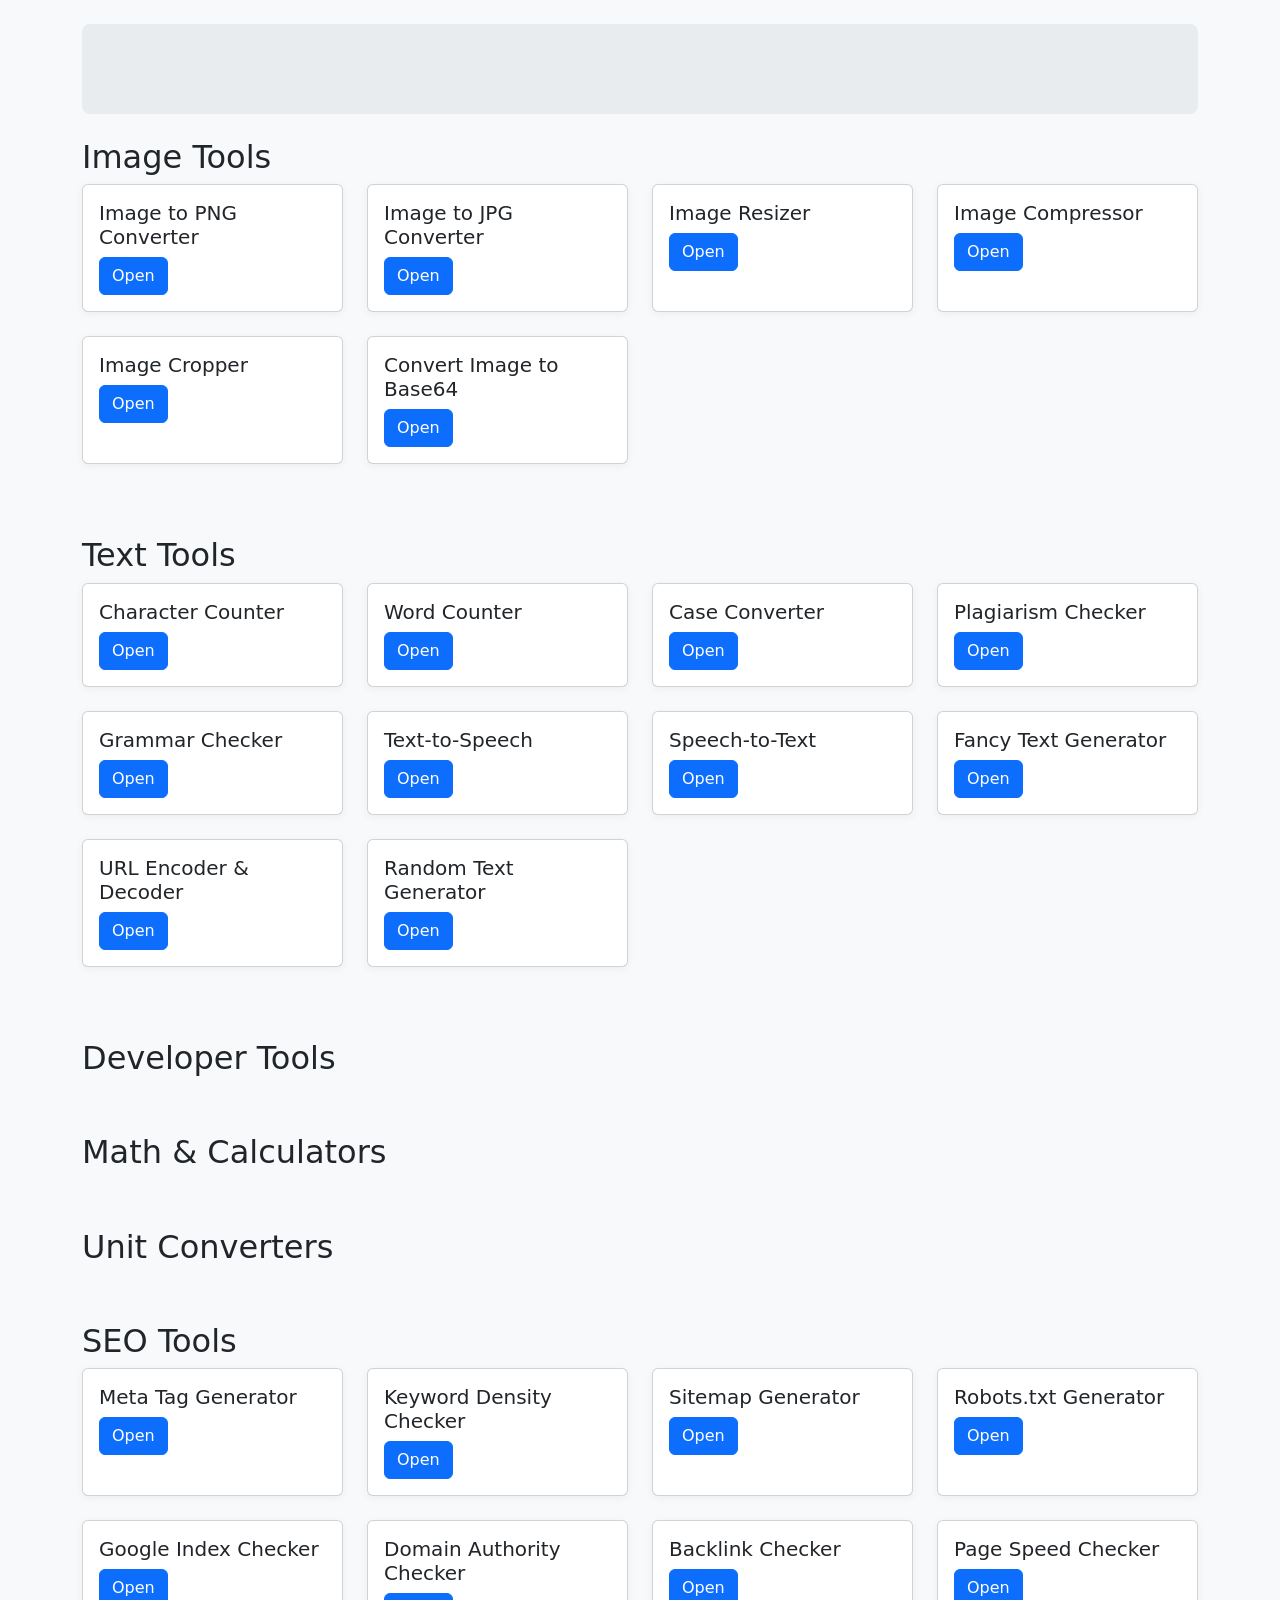
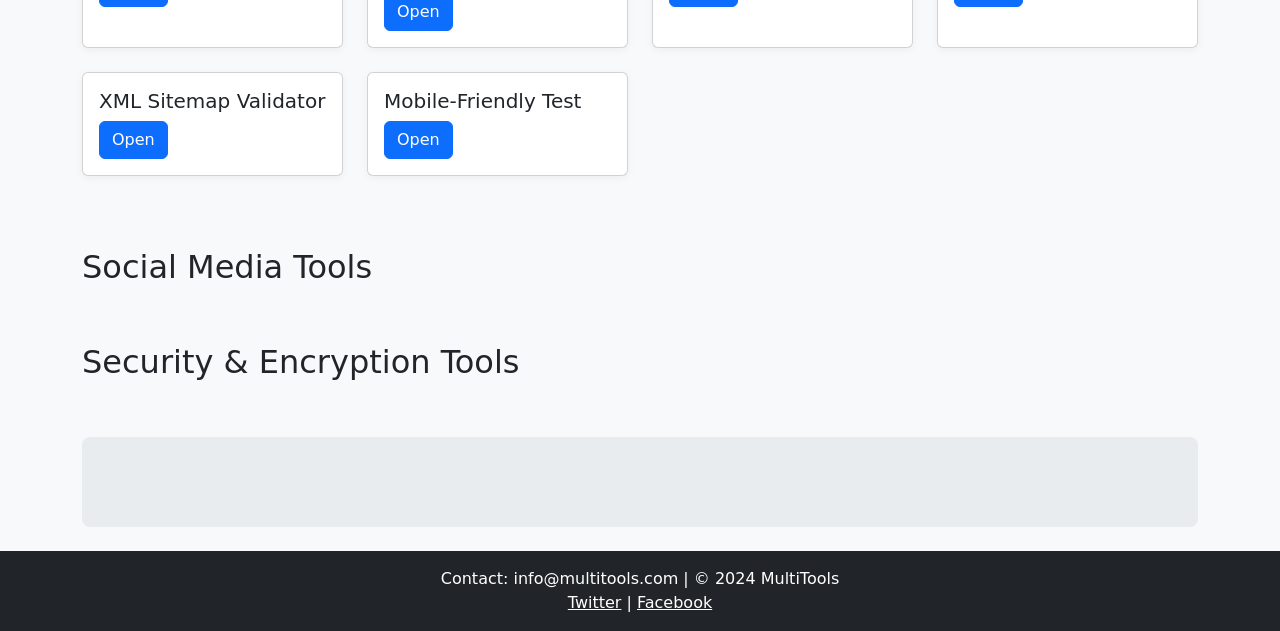
<file: index.html>
<!DOCTYPE html>
<html lang="en">
<head>
  <meta charset="UTF-8">
  <title>MultiTools - 100+ Free Online Tools</title>
  <meta name="viewport" content="width=device-width, initial-scale=1">
  <link rel="stylesheet" href="https://cdn.jsdelivr.net/npm/bootstrap@5.3.0/dist/css/bootstrap.min.css">
  <link rel="stylesheet" href="assets/css/style.css">
</head>
<body>
  <!-- Header will be injected here -->
  <main class="container my-4">
    <!-- Ad Section -->
    <div class="ad-space mb-4"></div>
    <!-- Tool Categories -->
    <section id="image-tools" class="mb-5">
      <h2>Image Tools</h2>
      <div class="row" id="image-tools-list">
        <!-- Tool cards injected by JS -->
      </div>
    </section>
    <section id="text-tools" class="mb-5">
      <h2>Text Tools</h2>
      <div class="row" id="text-tools-list"></div>
    </section>
    <section id="developer-tools" class="mb-5">
      <h2>Developer Tools</h2>
      <div class="row" id="developer-tools-list"></div>
    </section>
    <section id="math-&-calculators" class="mb-5">
      <h2>Math & Calculators</h2>
      <div class="row" id="math-&-calculators-list"></div>
    </section>
    <section id="unit-converters" class="mb-5">
      <h2>Unit Converters</h2>
      <div class="row" id="unit-converters-list"></div>
    </section>
    <section id="seo-tools" class="mb-5">
      <h2>SEO Tools</h2>
      <div class="row" id="seo-tools-list"></div>
    </section>
    <section id="social-media-tools" class="mb-5">
      <h2>Social Media Tools</h2>
      <div class="row" id="social-media-tools-list"></div>
    </section>
    <section id="security-&-encryption-tools" class="mb-5">
      <h2>Security & Encryption Tools</h2>
      <div class="row" id="security-&-encryption-tools-list"></div>
    </section>
    <!-- Add more categories as needed -->
    <div class="ad-space mt-4"></div>
  </main>
  <!-- Footer will be injected here -->
  <script src="assets/js/header.js"></script>
  <script src="assets/js/footer.js"></script>
  <script src="assets/js/main.js"></script>
</body>
</html>
</file>
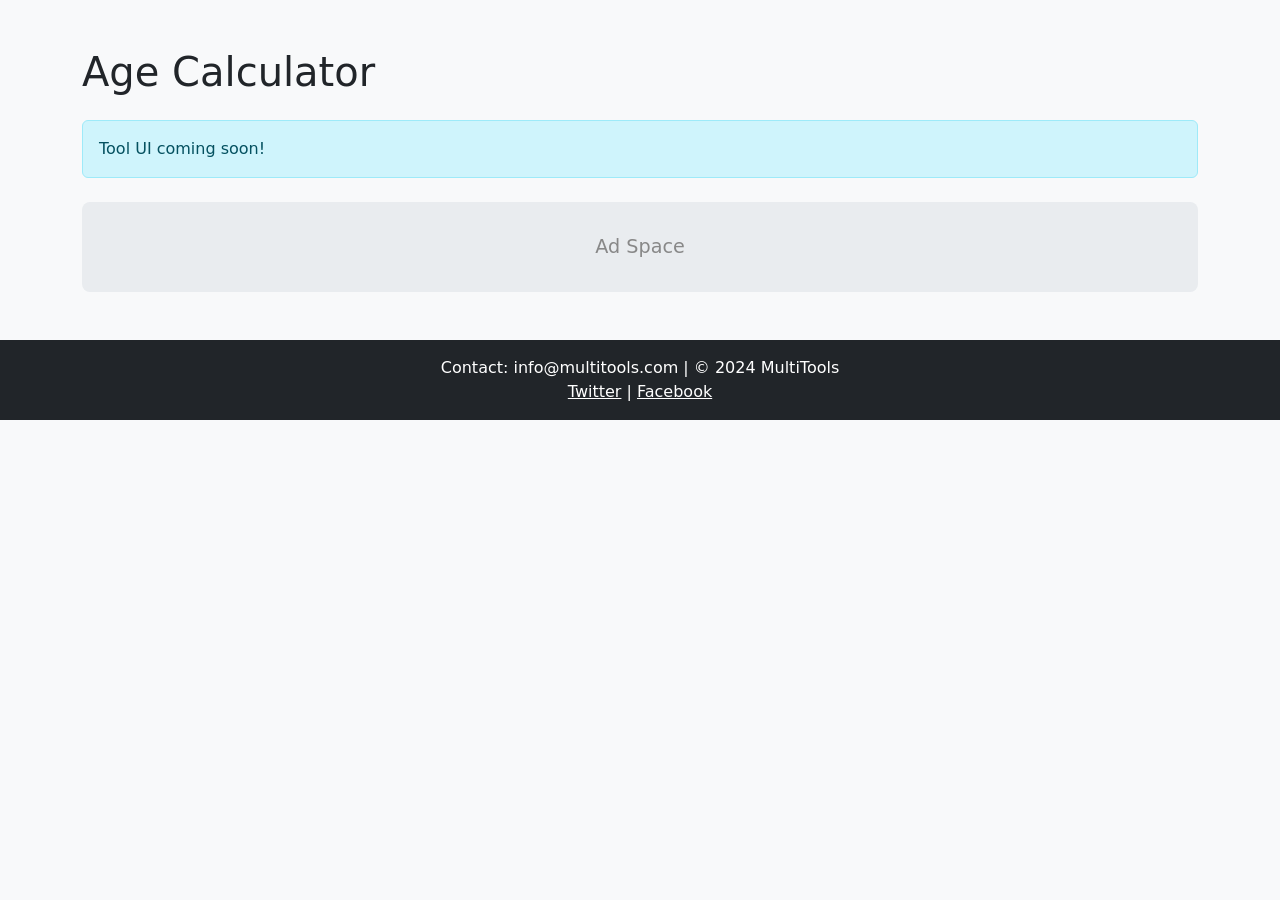
<file: tools/age-calculator.html>
<!DOCTYPE html>
<html lang="en">
<head>
  <meta charset="UTF-8">
  <title>Age Calculator - MultiTools</title>
  <meta name="viewport" content="width=device-width, initial-scale=1">
  <link rel="stylesheet" href="https://cdn.jsdelivr.net/npm/bootstrap@5.3.0/dist/css/bootstrap.min.css">
  <link rel="stylesheet" href="../assets/css/style.css">
</head>
<body>
  <!-- Header will be injected here -->
  <main class="container my-5">
    <h1 class="mb-4">Age Calculator</h1>
    <div class="alert alert-info">Tool UI coming soon!</div>
    <div class="ad-space mt-4">Ad Space</div>
  </main>
  <!-- Footer will be injected here -->
  <script src="../assets/js/header.js"></script>
  <script src="../assets/js/footer.js"></script>
</body>
</html>
</file>
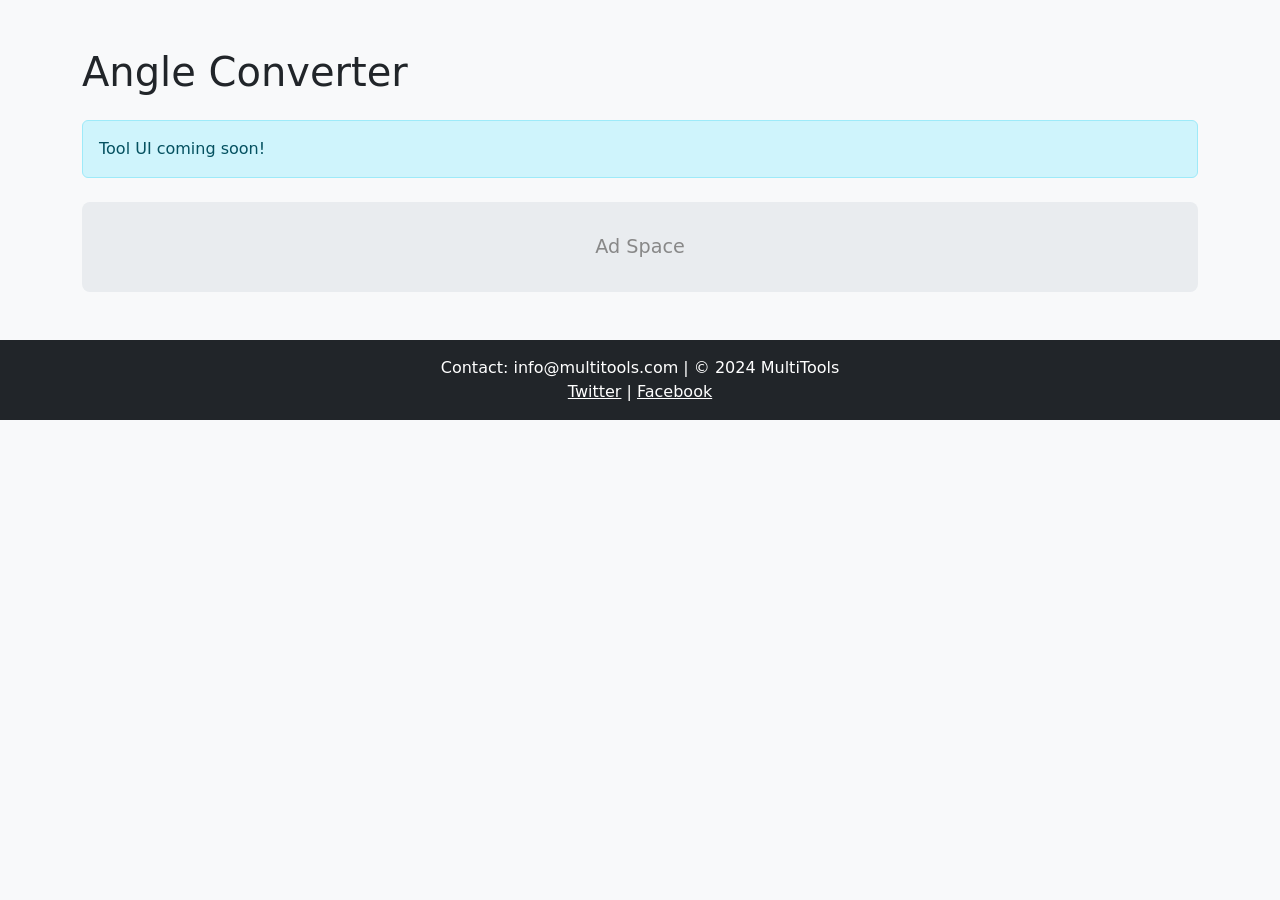
<file: tools/angle-converter.html>
<!DOCTYPE html>
<html lang="en">
<head>
  <meta charset="UTF-8">
  <title>Angle Converter - MultiTools</title>
  <meta name="viewport" content="width=device-width, initial-scale=1">
  <link rel="stylesheet" href="https://cdn.jsdelivr.net/npm/bootstrap@5.3.0/dist/css/bootstrap.min.css">
  <link rel="stylesheet" href="../assets/css/style.css">
</head>
<body>
  <!-- Header will be injected here -->
  <main class="container my-5">
    <h1 class="mb-4">Angle Converter</h1>
    <div class="alert alert-info">Tool UI coming soon!</div>
    <div class="ad-space mt-4">Ad Space</div>
  </main>
  <!-- Footer will be injected here -->
  <script src="../assets/js/header.js"></script>
  <script src="../assets/js/footer.js"></script>
</body>
</html>
</file>
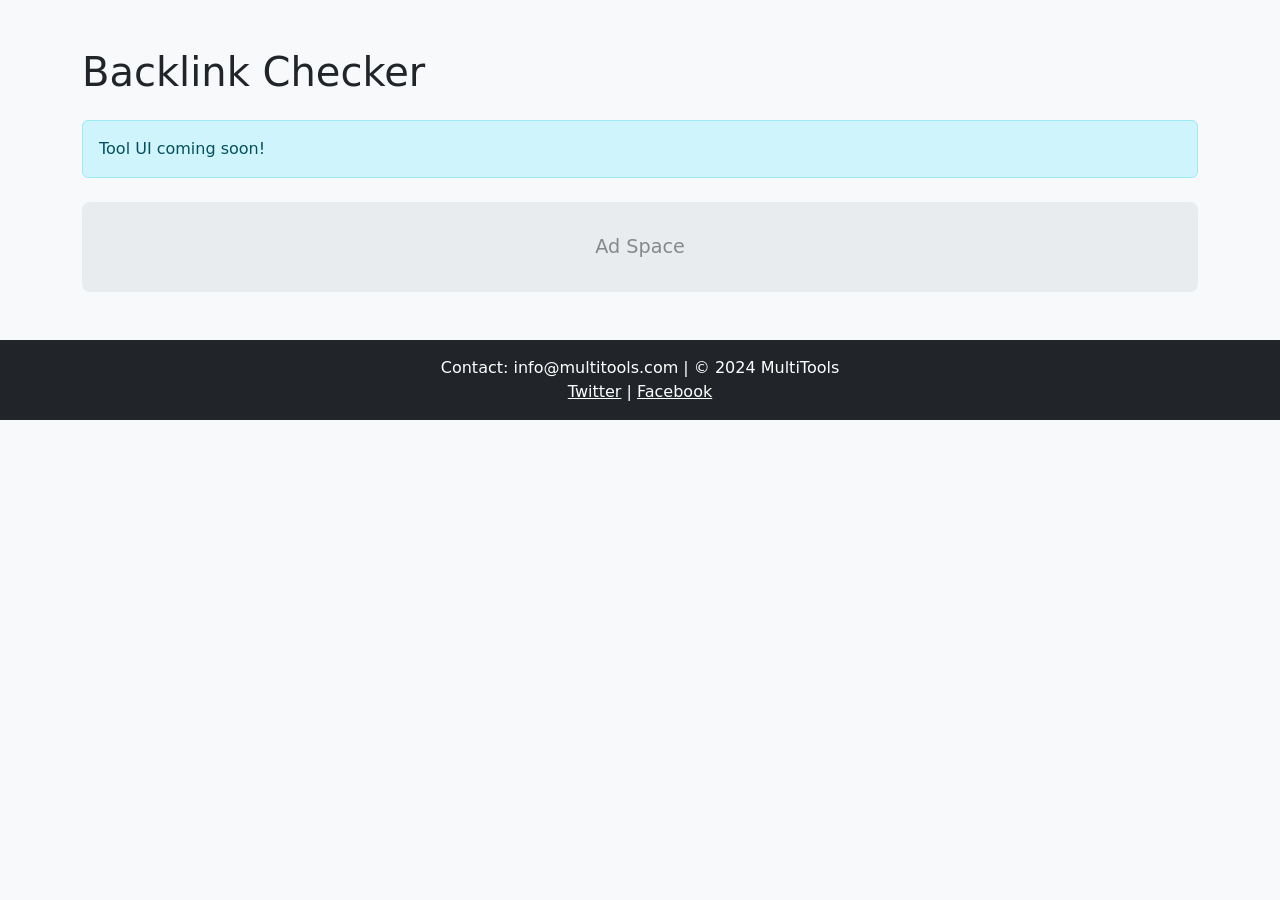
<file: tools/backlink-checker.html>
<!DOCTYPE html>
<html lang="en">
<head>
  <meta charset="UTF-8">
  <title>Backlink Checker - MultiTools</title>
  <meta name="viewport" content="width=device-width, initial-scale=1">
  <link rel="stylesheet" href="https://cdn.jsdelivr.net/npm/bootstrap@5.3.0/dist/css/bootstrap.min.css">
  <link rel="stylesheet" href="../assets/css/style.css">
</head>
<body>
  <!-- Header will be injected here -->
  <main class="container my-5">
    <h1 class="mb-4">Backlink Checker</h1>
    <div class="alert alert-info">Tool UI coming soon!</div>
    <div class="ad-space mt-4">Ad Space</div>
  </main>
  <!-- Footer will be injected here -->
  <script src="../assets/js/header.js"></script>
  <script src="../assets/js/footer.js"></script>
</body>
</html>
</file>
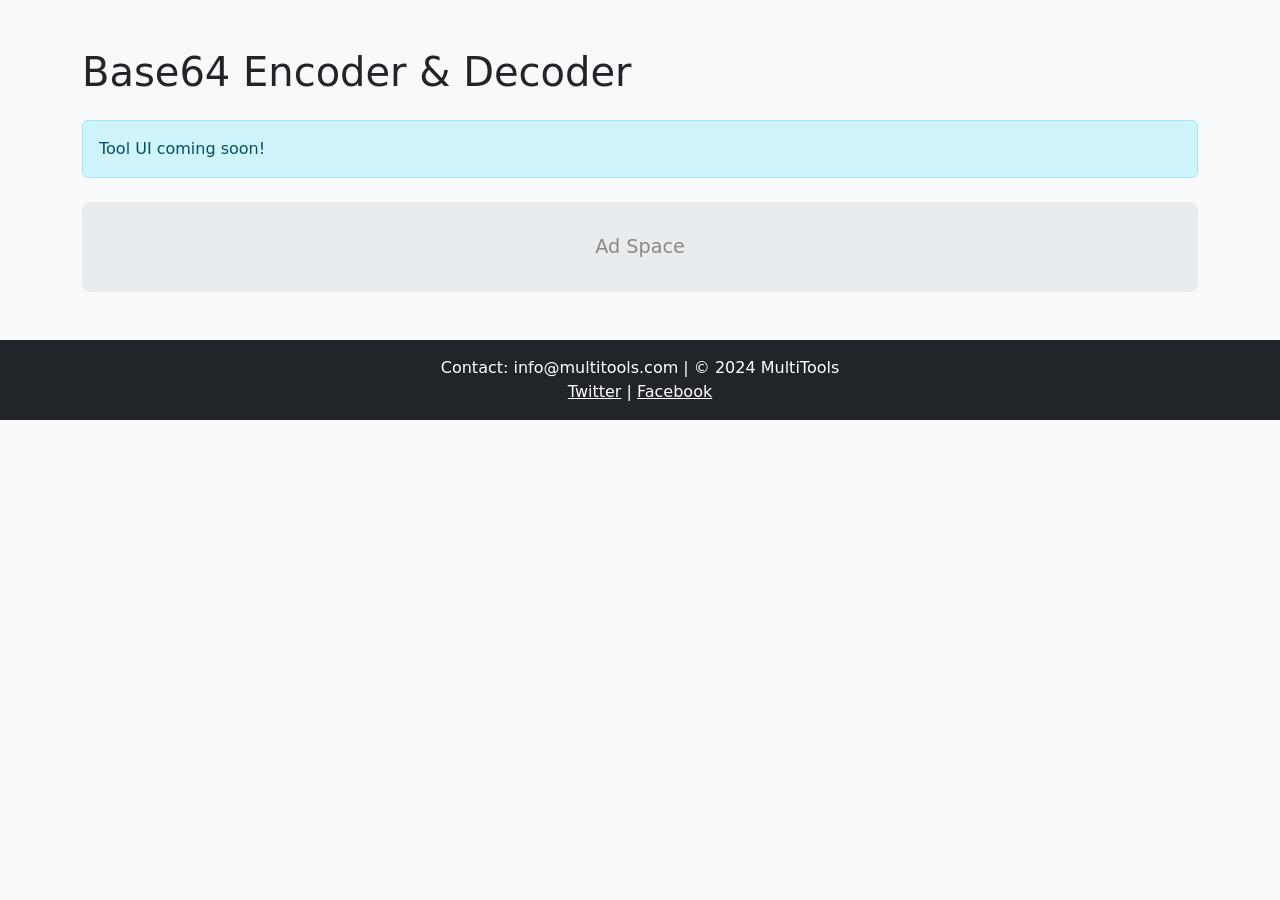
<file: tools/base64-encoder-decoder.html>
<!DOCTYPE html>
<html lang="en">
<head>
  <meta charset="UTF-8">
  <title>Base64 Encoder & Decoder - MultiTools</title>
  <meta name="viewport" content="width=device-width, initial-scale=1">
  <link rel="stylesheet" href="https://cdn.jsdelivr.net/npm/bootstrap@5.3.0/dist/css/bootstrap.min.css">
  <link rel="stylesheet" href="../assets/css/style.css">
</head>
<body>
  <!-- Header will be injected here -->
  <main class="container my-5">
    <h1 class="mb-4">Base64 Encoder & Decoder</h1>
    <div class="alert alert-info">Tool UI coming soon!</div>
    <div class="ad-space mt-4">Ad Space</div>
  </main>
  <!-- Footer will be injected here -->
  <script src="../assets/js/header.js"></script>
  <script src="../assets/js/footer.js"></script>
</body>
</html>
</file>
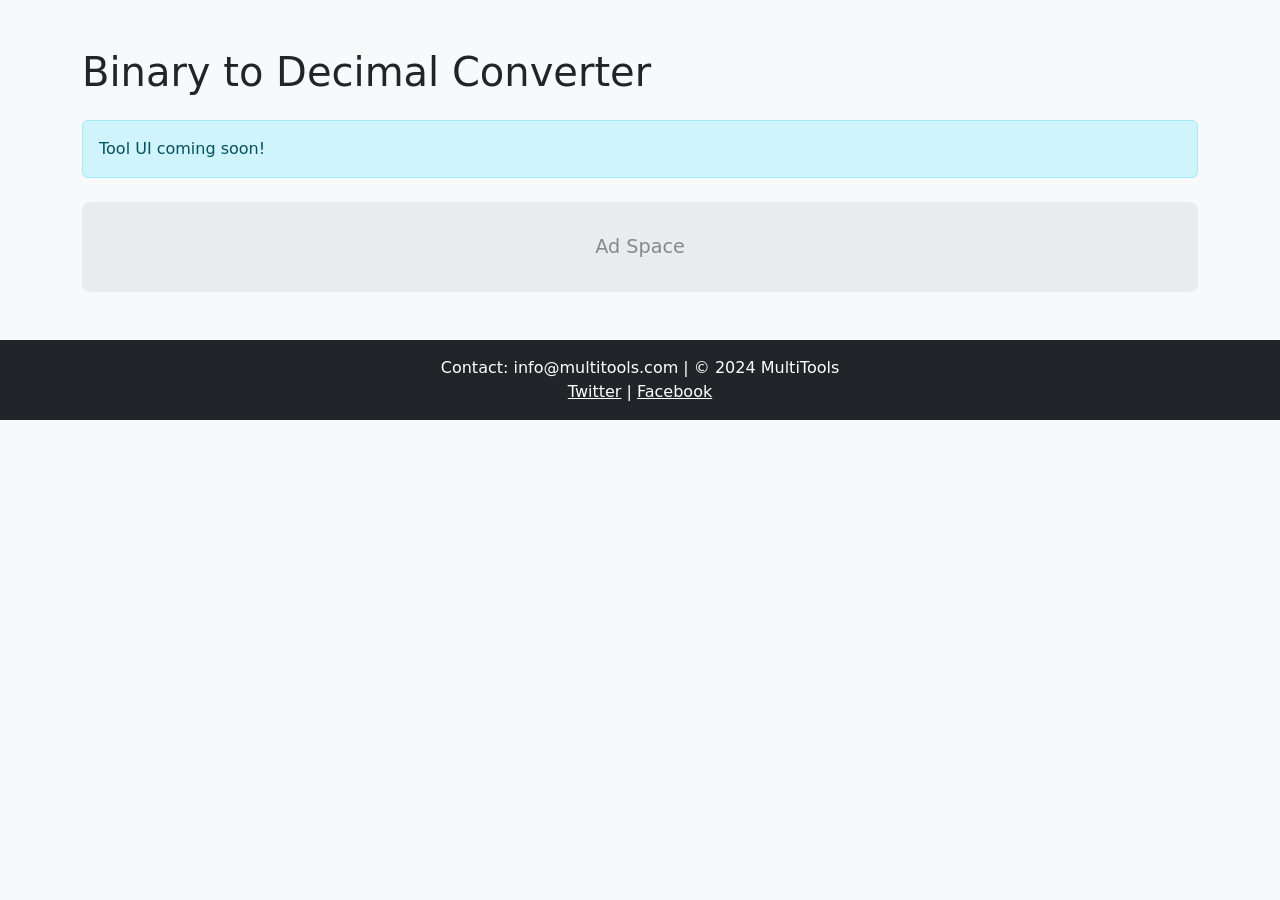
<file: tools/binary-to-decimal.html>
<!DOCTYPE html>
<html lang="en">
<head>
  <meta charset="UTF-8">
  <title>Binary to Decimal Converter - MultiTools</title>
  <meta name="viewport" content="width=device-width, initial-scale=1">
  <link rel="stylesheet" href="https://cdn.jsdelivr.net/npm/bootstrap@5.3.0/dist/css/bootstrap.min.css">
  <link rel="stylesheet" href="../assets/css/style.css">
</head>
<body>
  <!-- Header will be injected here -->
  <main class="container my-5">
    <h1 class="mb-4">Binary to Decimal Converter</h1>
    <div class="alert alert-info">Tool UI coming soon!</div>
    <div class="ad-space mt-4">Ad Space</div>
  </main>
  <!-- Footer will be injected here -->
  <script src="../assets/js/header.js"></script>
  <script src="../assets/js/footer.js"></script>
</body>
</html>
</file>
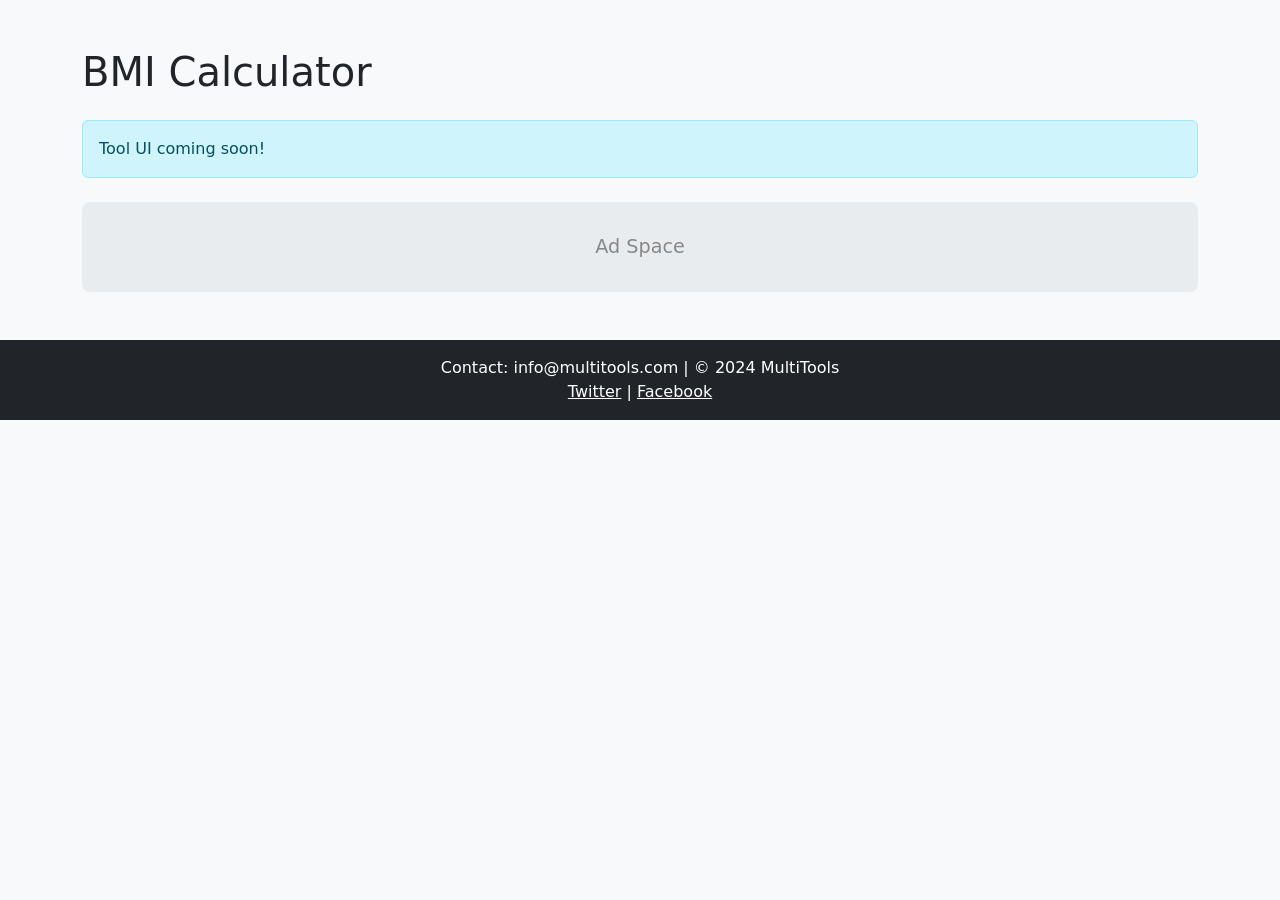
<file: tools/bmi-calculator.html>
<!DOCTYPE html>
<html lang="en">
<head>
  <meta charset="UTF-8">
  <title>BMI Calculator - MultiTools</title>
  <meta name="viewport" content="width=device-width, initial-scale=1">
  <link rel="stylesheet" href="https://cdn.jsdelivr.net/npm/bootstrap@5.3.0/dist/css/bootstrap.min.css">
  <link rel="stylesheet" href="../assets/css/style.css">
</head>
<body>
  <!-- Header will be injected here -->
  <main class="container my-5">
    <h1 class="mb-4">BMI Calculator</h1>
    <div class="alert alert-info">Tool UI coming soon!</div>
    <div class="ad-space mt-4">Ad Space</div>
  </main>
  <!-- Footer will be injected here -->
  <script src="../assets/js/header.js"></script>
  <script src="../assets/js/footer.js"></script>
</body>
</html>
</file>
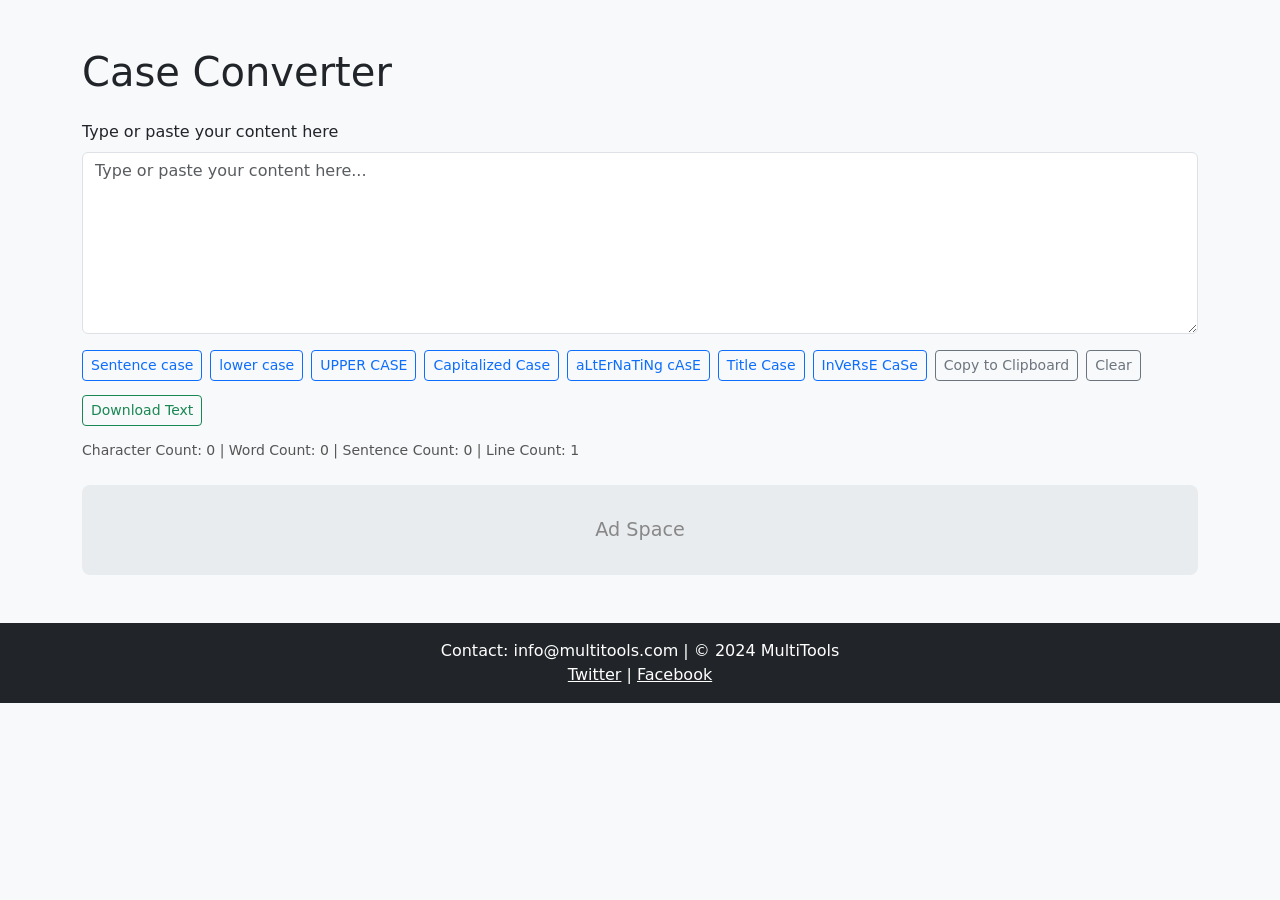
<file: tools/case-converter.html>
<!DOCTYPE html>
<html lang="en">
<head>
  <meta charset="UTF-8">
  <title>Case Converter - MultiTools</title>
  <meta name="viewport" content="width=device-width, initial-scale=1">
  <link rel="stylesheet" href="https://cdn.jsdelivr.net/npm/bootstrap@5.3.0/dist/css/bootstrap.min.css">
  <link rel="stylesheet" href="../assets/css/style.css">
  <style>
    .case-btns .btn {
      margin-bottom: 6px;
    }
    .stats {
      font-size: 14px;
      color: #555;
    }
    textarea.form-control {
      background: #fff;
      color: #222;
    }
  </style>
</head>
<body>
  <!-- Header will be injected here -->
  <main class="container my-5">
    <h1 class="mb-4">Case Converter</h1>
    <div class="mb-3">
      <label for="textInput" class="form-label">Type or paste your content here</label>
      <textarea id="textInput" class="form-control" rows="7" maxlength="5000" placeholder="Type or paste your content here..."></textarea>
    </div>
    <div class="case-btns d-flex flex-wrap gap-2 mb-2">
      <button class="btn btn-outline-primary btn-sm" onclick="convertCase('sentence')">Sentence case</button>
      <button class="btn btn-outline-primary btn-sm" onclick="convertCase('lower')">lower case</button>
      <button class="btn btn-outline-primary btn-sm" onclick="convertCase('upper')">UPPER CASE</button>
      <button class="btn btn-outline-primary btn-sm" onclick="convertCase('capitalized')">Capitalized Case</button>
      <button class="btn btn-outline-primary btn-sm" onclick="convertCase('alternating')">aLtErNaTiNg cAsE</button>
      <button class="btn btn-outline-primary btn-sm" onclick="convertCase('title')">Title Case</button>
      <button class="btn btn-outline-primary btn-sm" onclick="convertCase('inverse')">InVeRsE CaSe</button>
      <button class="btn btn-outline-secondary btn-sm" onclick="copyText()">Copy to Clipboard</button>
      <button class="btn btn-outline-secondary btn-sm" onclick="clearText()">Clear</button>
      <button class="btn btn-outline-success btn-sm" onclick="downloadText()">Download Text</button>
    </div>
    <div class="stats mt-2" id="stats"></div>
    <div class="ad-space mt-4">Ad Space</div>
  </main>
  <!-- Footer will be injected here -->
  <script src="../assets/js/header.js"></script>
  <script src="../assets/js/footer.js"></script>
  <script>
    const textInput = document.getElementById('textInput');
    const stats = document.getElementById('stats');
    const MAX_CHARS = 5000;

    function updateStats() {
      const val = textInput.value;
      const charCount = val.length;
      const wordCount = val.trim() ? val.trim().split(/\s+/).length : 0;
      const sentenceCount = val.split(/[.!?]+/).filter(s => s.trim().length > 0).length;
      const lineCount = val.split(/\n/).length;
      stats.textContent = `Character Count: ${charCount} | Word Count: ${wordCount} | Sentence Count: ${sentenceCount} | Line Count: ${lineCount}`;
    }

    textInput.addEventListener('input', function() {
      if (textInput.value.length > MAX_CHARS) {
        alert('Maximum 5000 characters only!');
        textInput.value = textInput.value.slice(0, MAX_CHARS);
      }
      updateStats();
    });

    function convertCase(type) {
      let val = textInput.value;
      switch(type) {
        case 'sentence':
          val = val.toLowerCase().replace(/(^|[.!?]\s+)([a-z])/g, (m, p1, p2) => p1 + p2.toUpperCase());
          break;
        case 'lower':
          val = val.toLowerCase();
          break;
        case 'upper':
          val = val.toUpperCase();
          break;
        case 'capitalized':
          val = val.toLowerCase().replace(/\b\w/g, c => c.toUpperCase());
          break;
        case 'alternating':
          val = val.split('').map((c, i) => i % 2 === 0 ? c.toLowerCase() : c.toUpperCase()).join('');
          break;
        case 'title':
          val = val.toLowerCase().replace(/\b\w/g, c => c.toUpperCase());
          break;
        case 'inverse':
          val = val.split('').map(c => c === c.toLowerCase() ? c.toUpperCase() : c.toLowerCase()).join('');
          break;
      }
      textInput.value = val.slice(0, MAX_CHARS);
      updateStats();
    }

    function copyText() {
      textInput.select();
      document.execCommand('copy');
    }
    function clearText() {
      textInput.value = '';
      updateStats();
    }
    function downloadText() {
      const blob = new Blob([textInput.value], { type: 'text/plain' });
      const url = URL.createObjectURL(blob);
      const a = document.createElement('a');
      a.href = url;
      a.download = 'converted-text.txt';
      document.body.appendChild(a);
      a.click();
      document.body.removeChild(a);
      URL.revokeObjectURL(url);
    }
    // Initial stats
    updateStats();
  </script>
</body>
</html>
</file>
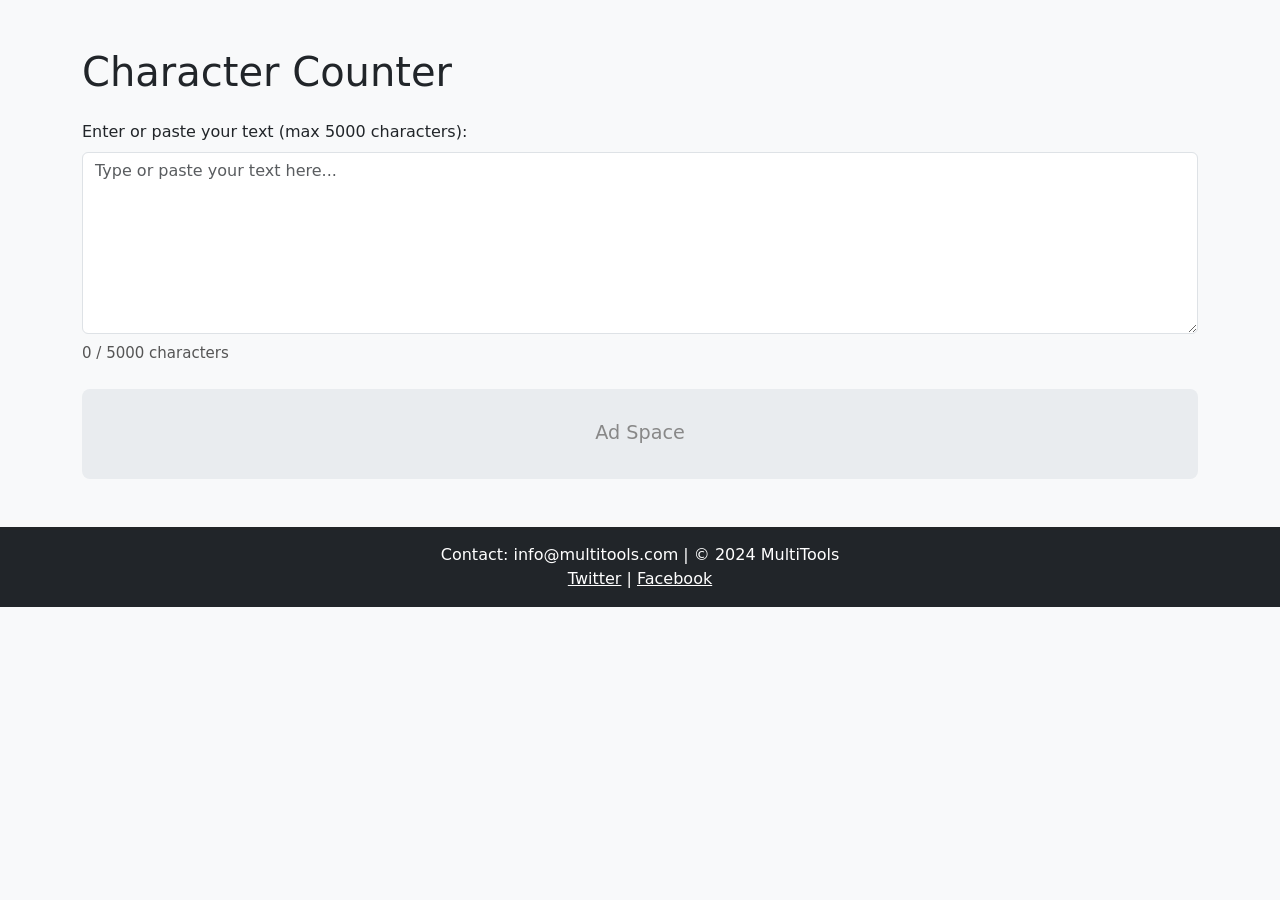
<file: tools/character-counter.html>
<!DOCTYPE html>
<html lang="en">
<head>
  <meta charset="UTF-8">
  <title>Character Counter - MultiTools</title>
  <meta name="viewport" content="width=device-width, initial-scale=1">
  <link rel="stylesheet" href="https://cdn.jsdelivr.net/npm/bootstrap@5.3.0/dist/css/bootstrap.min.css">
  <link rel="stylesheet" href="../assets/css/style.css">
  <style>
    .char-count {
      font-size: 15px;
      color: #555;
    }
    .char-count.limit {
      color: #d63333;
      font-weight: bold;
    }
  </style>
</head>
<body>
  <!-- Header will be injected here -->
  <main class="container my-5">
    <h1 class="mb-4">Character Counter</h1>
    <div class="mb-3">
      <label for="textInput" class="form-label">Enter or paste your text (max 5000 characters):</label>
      <textarea id="textInput" class="form-control" rows="7" maxlength="5000" placeholder="Type or paste your text here..."></textarea>
      <div class="d-flex justify-content-between align-items-center mt-2">
        <span id="charCount" class="char-count">0 / 5000 characters</span>
      </div>
    </div>
    <div class="ad-space mt-4">Ad Space</div>
  </main>
  <!-- Footer will be injected here -->
  <script src="../assets/js/header.js"></script>
  <script src="../assets/js/footer.js"></script>
  <script>
    const textInput = document.getElementById('textInput');
    const charCount = document.getElementById('charCount');
    const MAX_CHARS = 5000;

    function updateCount() {
      let val = textInput.value;
      if (val.length > MAX_CHARS) {
        alert('Maximum 5000 characters only!');
        textInput.value = val.slice(0, MAX_CHARS);
        val = textInput.value;
      }
      charCount.textContent = `${val.length} / ${MAX_CHARS} characters`;
      charCount.classList.toggle('limit', val.length === MAX_CHARS);
    }

    textInput.addEventListener('input', updateCount);
    // Initial count
    updateCount();
  </script>
</body>
</html>
</file>
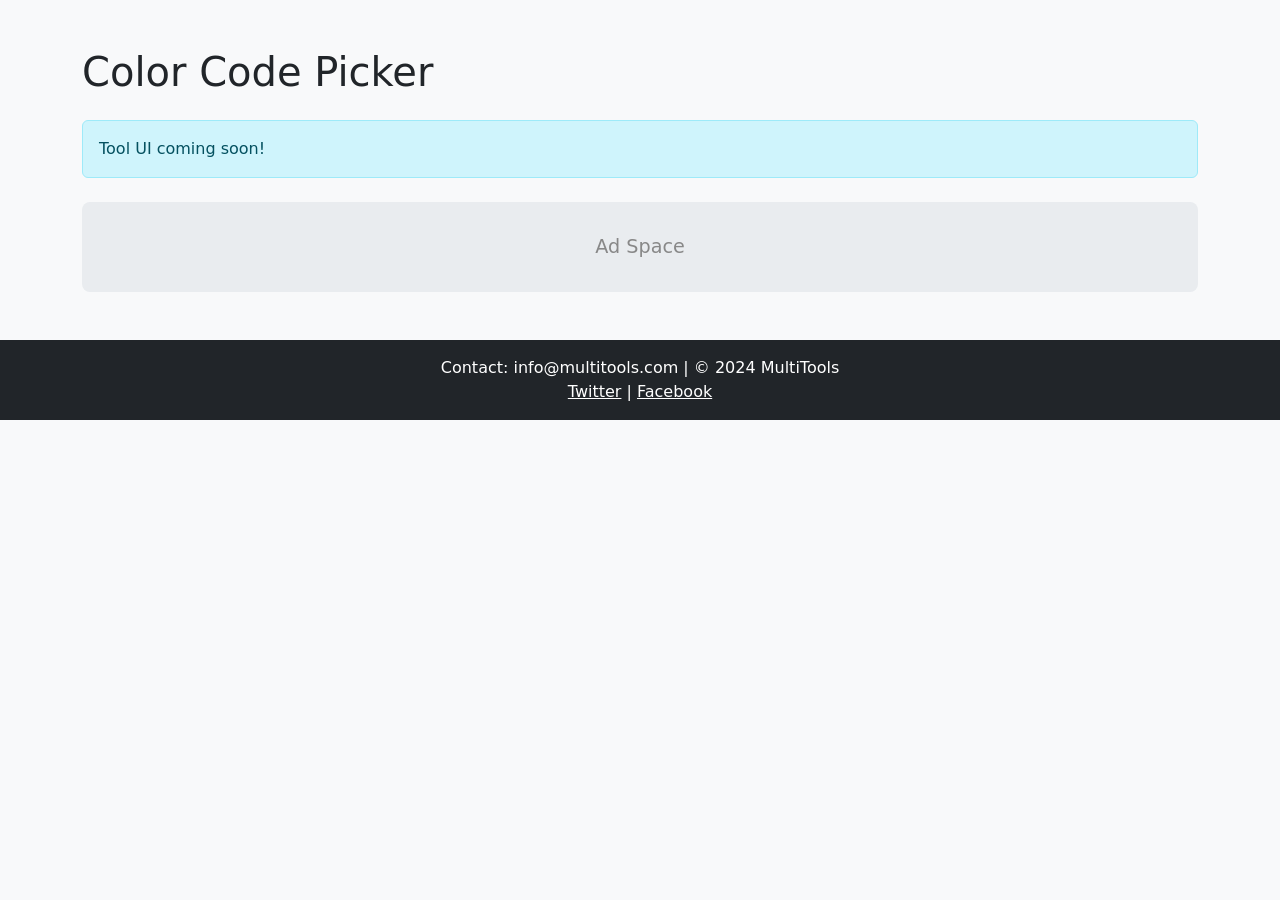
<file: tools/color-code-picker.html>
<!DOCTYPE html>
<html lang="en">
<head>
  <meta charset="UTF-8">
  <title>Color Code Picker - MultiTools</title>
  <meta name="viewport" content="width=device-width, initial-scale=1">
  <link rel="stylesheet" href="https://cdn.jsdelivr.net/npm/bootstrap@5.3.0/dist/css/bootstrap.min.css">
  <link rel="stylesheet" href="../assets/css/style.css">
</head>
<body>
  <!-- Header will be injected here -->
  <main class="container my-5">
    <h1 class="mb-4">Color Code Picker</h1>
    <div class="alert alert-info">Tool UI coming soon!</div>
    <div class="ad-space mt-4">Ad Space</div>
  </main>
  <!-- Footer will be injected here -->
  <script src="../assets/js/header.js"></script>
  <script src="../assets/js/footer.js"></script>
</body>
</html>
</file>
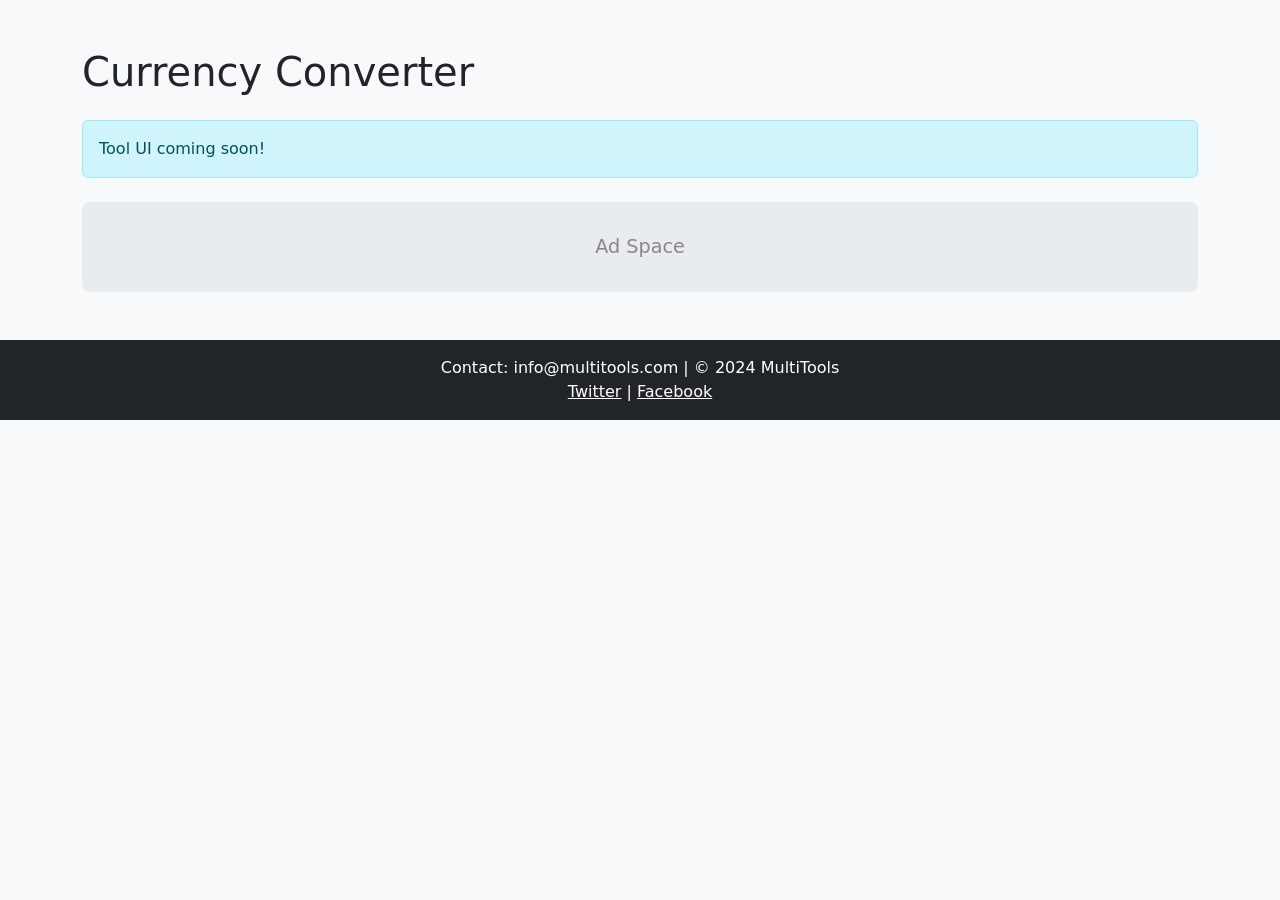
<file: tools/currency-converter.html>
<!DOCTYPE html>
<html lang="en">
<head>
  <meta charset="UTF-8">
  <title>Currency Converter - MultiTools</title>
  <meta name="viewport" content="width=device-width, initial-scale=1">
  <link rel="stylesheet" href="https://cdn.jsdelivr.net/npm/bootstrap@5.3.0/dist/css/bootstrap.min.css">
  <link rel="stylesheet" href="../assets/css/style.css">
</head>
<body>
  <!-- Header will be injected here -->
  <main class="container my-5">
    <h1 class="mb-4">Currency Converter</h1>
    <div class="alert alert-info">Tool UI coming soon!</div>
    <div class="ad-space mt-4">Ad Space</div>
  </main>
  <!-- Footer will be injected here -->
  <script src="../assets/js/header.js"></script>
  <script src="../assets/js/footer.js"></script>
</body>
</html>
</file>
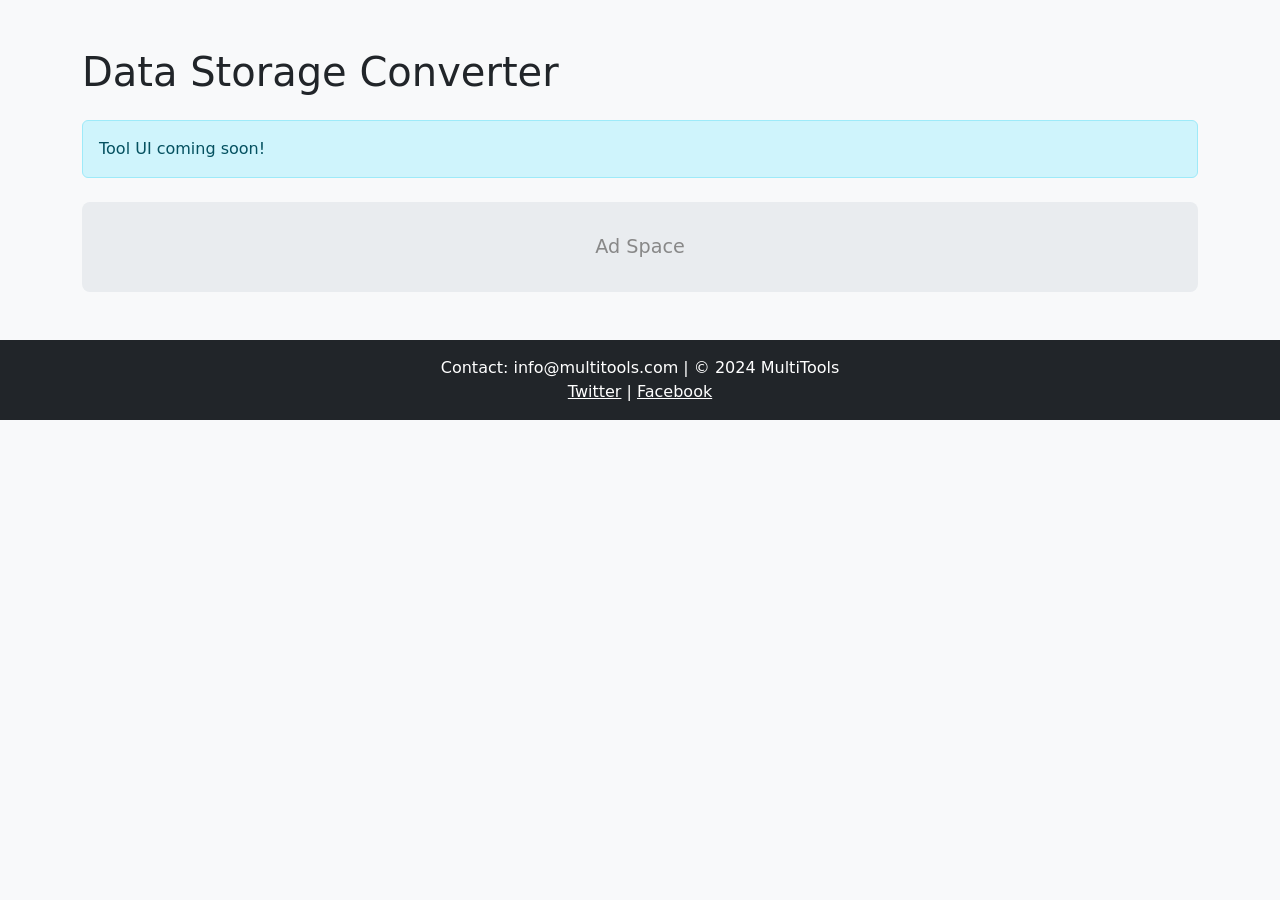
<file: tools/data-storage-converter.html>
<!DOCTYPE html>
<html lang="en">
<head>
  <meta charset="UTF-8">
  <title>Data Storage Converter - MultiTools</title>
  <meta name="viewport" content="width=device-width, initial-scale=1">
  <link rel="stylesheet" href="https://cdn.jsdelivr.net/npm/bootstrap@5.3.0/dist/css/bootstrap.min.css">
  <link rel="stylesheet" href="../assets/css/style.css">
</head>
<body>
  <!-- Header will be injected here -->
  <main class="container my-5">
    <h1 class="mb-4">Data Storage Converter</h1>
    <div class="alert alert-info">Tool UI coming soon!</div>
    <div class="ad-space mt-4">Ad Space</div>
  </main>
  <!-- Footer will be injected here -->
  <script src="../assets/js/header.js"></script>
  <script src="../assets/js/footer.js"></script>
</body>
</html>
</file>
<file: assets/css/style.css>
body { background: #f8f9fa; }
.ad-space { min-height: 90px; background: #e9ecef; margin: 20px 0; display: flex; align-items: center; justify-content: center; color: #888; font-size: 1.2em; border-radius: 8px; }
.card { box-shadow: 0 2px 8px rgba(0,0,0,0.05); }
</file>
